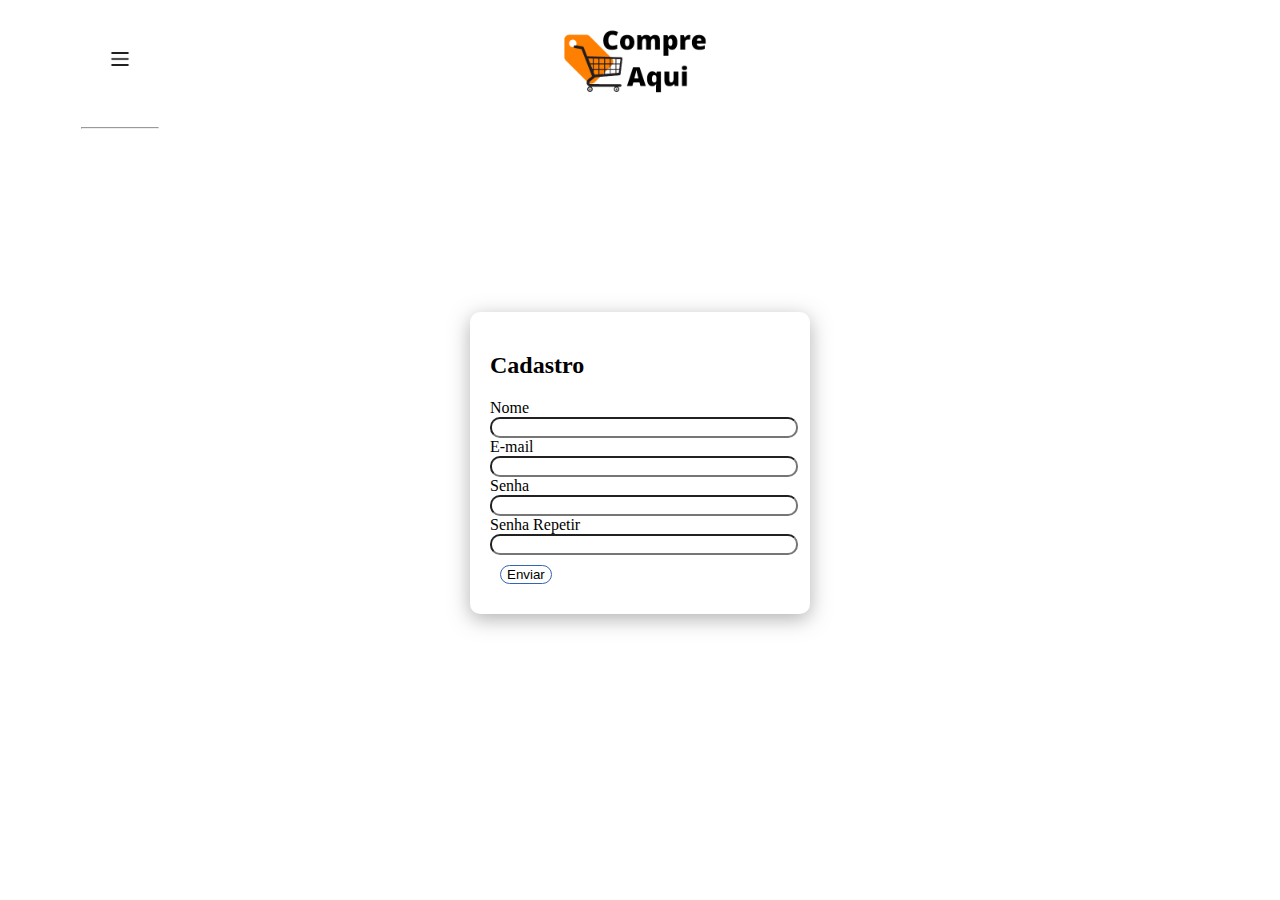
<file: login/cadastro.html>
<!doctype html>
<html lang="pt-BR">
  <head>
    <meta charset="utf-8">
    <meta name="viewport" content="width=device-width, initial-scale=1">
    <title>Cadastro</title>
    <link href="https://cdn.jsdelivr.net/npm/bootstrap@5.3.0-alpha2/dist/css/bootstrap.min.css" rel="stylesheet" integrity="sha384-aFq/bzH65dt+w6FI2ooMVUpc+21e0SRygnTpmBvdBgSdnuTN7QbdgL+OapgHtvPp" crossorigin="anonymous">
    <link rel="stylesheet" href="../css/stylelogin.css">
  </head>
  <body>
    <div class="conteiner-principal">
      <div class="cabecalho">
        <div class="centra-logo">
          <a href="../index.html"><img src="../img/logomarca.png" width="200px"></a>
        </div>
        <div class="menu">
          <ul>
            <li class="menu-t">
              <a href="../index.html">Home</a>
            </li>
            <li class="menu-t">
              <a href="./login.html">Login</a>
            </li>
            <li class="menu-t">
              <a href="#">Ler Direitos</a>
            </li>
          </ul>
          
        </div>
        <div class="btn-group">
          <button
            type="button"
            class="btn btn-danger dropdown-toggle"
            data-bs-toggle="dropdown"
            aria-expanded="false">
            <img src="../img/icons8-menu-arredondado-50.png" width="20px" />
          </button>
          <ul class="dropdown-menu">
            <li>
              <a class="dropdown-item" href="../index.html">Home</a>
            </li>
            <li>
              <a class="dropdown-item" href="login.html">Login</a>
            </li>
            <li><hr class="dropdown-divider" /></li>
            <li><a class="dropdown-item" href="#">Ler Direitos</a></li>
          </ul>
        </div>
      </div>
      <div class="conteiner-logi">
        <div class="login">
          <h2>Cadastro</h2>
          <form class="formulario">
            <label>Nome</label>
            <input type="text" class="nome validar">

            <label>E-mail</label>
            <input type="text" class="email validar">

            <label>Senha</label>
            <input type="password" class="senha validar">
            
            <label>Senha Repetir</label>
            <input type="password" class="repetir-senha validar">
            
            <button>Enviar</button>
          </form>

        </div>

      </div>
      <!---------------- finalizar aqui -->
      
    </div>
    <script src="https://cdn.jsdelivr.net/npm/bootstrap@5.3.0-alpha2/dist/js/bootstrap.bundle.min.js" integrity="sha384-qKXV1j0HvMUeCBQ+QVp7JcfGl760yU08IQ+GpUo5hlbpg51QRiuqHAJz8+BrxE/N" crossorigin="anonymous"></script>
    <script src="../js/validacadastro.js"></script>
  </body>
</html>
</file>
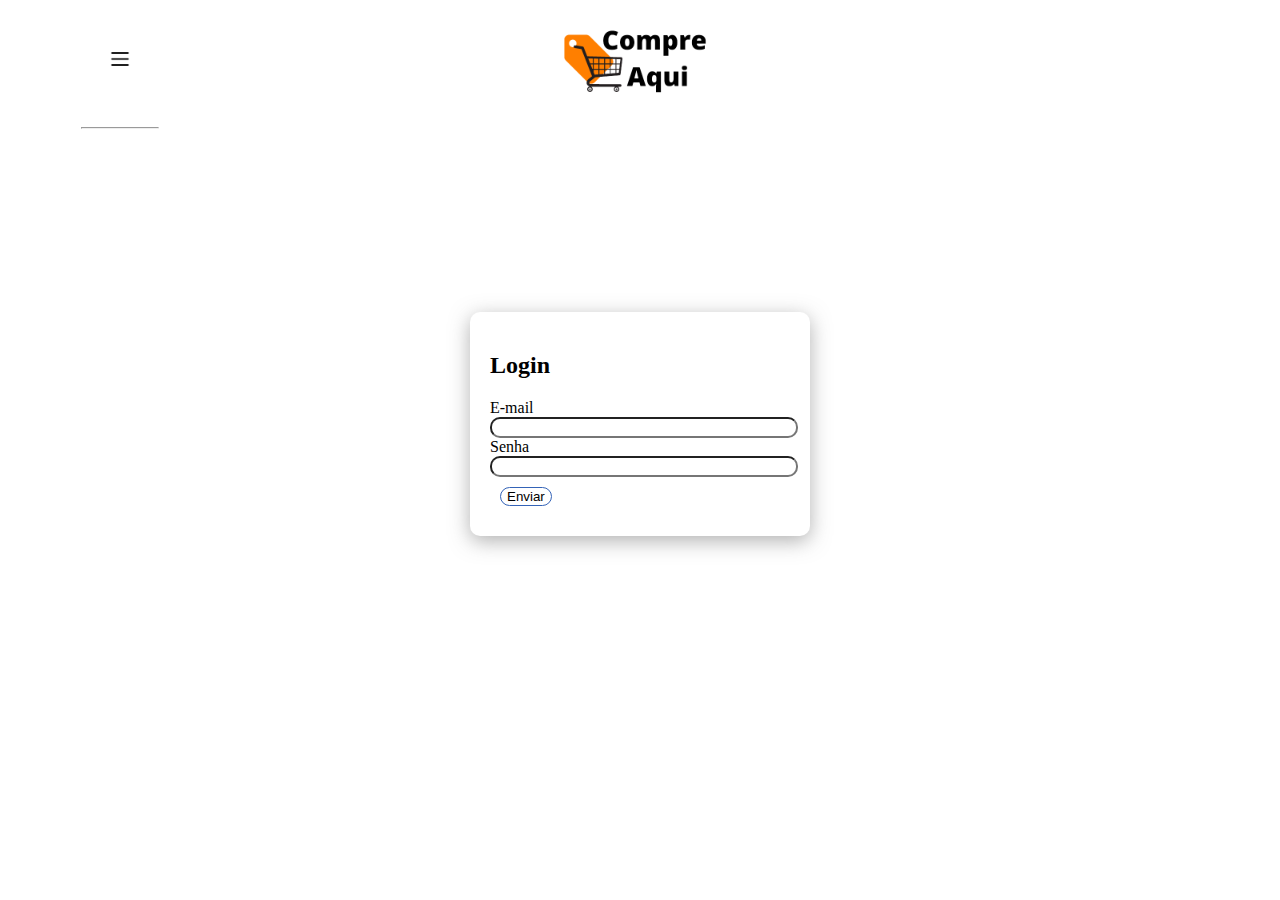
<file: login/login.html>
<!DOCTYPE html>
<html lang="pt-BR">
  <head>
    <meta charset="utf-8" />
    <meta name="viewport" content="width=device-width, initial-scale=1" />
    <title>Login</title>
    <link
      href="https://cdn.jsdelivr.net/npm/bootstrap@5.3.0-alpha2/dist/css/bootstrap.min.css"
      rel="stylesheet"
      integrity="sha384-aFq/bzH65dt+w6FI2ooMVUpc+21e0SRygnTpmBvdBgSdnuTN7QbdgL+OapgHtvPp"
      crossorigin="anonymous"
    />
    <link rel="stylesheet" href="../css/stylelogin.css" />
  </head>
  <body>
    <div class="conteiner-principal">
      <div class="cabecalho">
        <div class="centra-logo">
          <a href="../index.html"
            ><img src="../img/logomarca.png" width="200px"
          /></a>
        </div>
        <div class="menu">
          <ul>
            <li class="menu-t">
              <a href="../index.html">Home</a>
            </li>
            <li class="menu-t">
              <a href="./cadastro.html">Cadastro</a>
            </li>
            <li class="menu-t">
              <a href="#">Ler Direitos</a>
            </li>
          </ul>
        </div>
        <div class="btn-group">
          <button
            type="button"
            class="btn btn-danger dropdown-toggle"
            data-bs-toggle="dropdown"
            aria-expanded="false">
            <img src="../img/icons8-menu-arredondado-50.png" width="20px" />
          </button>
          <ul class="dropdown-menu">
            <li>
              <a class="dropdown-item" href="../index.html">Home</a>
            </li>
            <li>
              <a class="dropdown-item" href="cadastro.html">Cadastro</a>
            </li>
            <li><hr class="dropdown-divider" /></li>
            <li><a class="dropdown-item" href="#">Ler Direitos</a></li>
          </ul>
        </div>
      </div>
      <div class="conteiner-logi">
        <div class="login">
          <h2>Login</h2>
          <form class="formulario">
            <label>E-mail</label>
            <input type="text" class="email validar" />

            <label>Senha</label>
            <input type="password" class="senha validar" />

            <button>Enviar</button>
          </form>
        </div>
      </div>
      <!---------------- finalizar aqui -->
    </div>
    <script
      src="https://cdn.jsdelivr.net/npm/bootstrap@5.3.0-alpha2/dist/js/bootstrap.bundle.min.js"
      integrity="sha384-qKXV1j0HvMUeCBQ+QVp7JcfGl760yU08IQ+GpUo5hlbpg51QRiuqHAJz8+BrxE/N"
      crossorigin="anonymous"
    ></script>
    <script src="../js/validacadastro.js"></script>
  </body>
</html>
</file>
<file: css/stylelogin.css>
ul {
  list-style-type: none;
  margin: 0px;
  padding: 0px;
}

a {
  text-decoration: none;
}

form {
  margin: auto;
}

label {
  display: block;
}

input {
  border-radius: 10px;
  width: 100%;

}

button {
  margin: 10px;
  background: #FFF;
  border: 1px solid #3463b7;
  border-radius: 10px;
}

button:hover {
  transition: 1.0s;
  color: #FFF;
  border: 1px solid #42be42;
  background: #3bab3b;
}

.conteiner-principal {
  position: relative;
  margin: auto;
  width: 90%;
  max-width: 1500px;
}

.cabecalho {
  text-align: center;

}

.centra-logo {
  display: inline-block;
}

.menu {
  position: absolute;
  background: #ff0000;
  width: 15%;
  height: 102%;
  display: inline-block;
  left: 0px;
  text-align: left;
  padding: 40px;
  box-shadow: 0px 5px 20px rgba(100, 100, 100, 0.5);
}

.menu-t {
  padding: 20px;
  border-bottom: 1px solid #820404;
}

.menu-t a:hover {
  color: #000;
}

.btn-group {
  display: none;
}

ul li a {
  color: #FFF;
}


.conteiner-logi {
  margin-top: 200px;
}

.login {
  margin: auto;
  padding: 20px;
  height: 50%;
  width: 300px;
  border-radius: 10px;
  box-shadow: 0px 5px 20px rgba(100, 100, 100, 0.5);
  transform: translateY(0);
  transition: 1.0s;
}

.login:hover {
  transform: translateY(-30px);
  transition: 1.0s;
}

.error-text {
  color: #ff0000;
  font-size: 10px;
}

@media (max-width:1318px) {
  .menu {
    display: none;
  }

  .conteiner-carrinho {
    display: none;
  }

  .btn-group {
    position: absolute;
    top: 30px;
    left: 10px;
    display: inline-block;
  }

  .btn-danger {
    background: #FFF;
    border: #FFF;
  }

}
</file>
